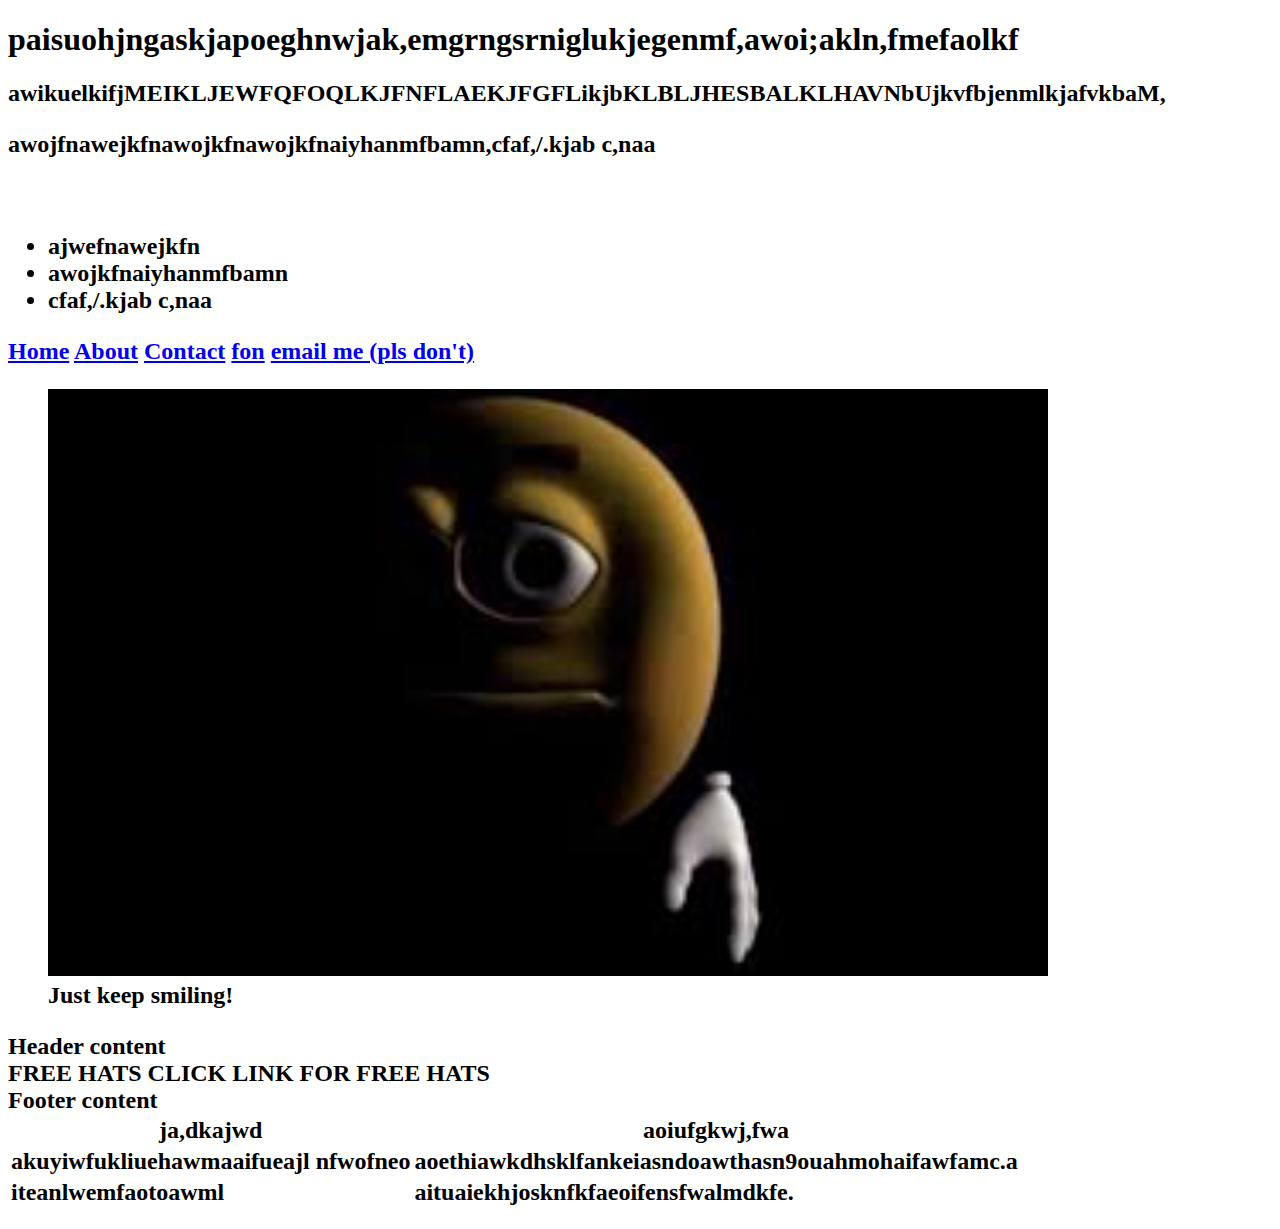
<file: index.html>
<!-- HTML Boilerplate -->
<!DOCTYPE html>
<html lang="en">
<head>
    <!-- Page metadata -->
    <meta charset="UTF-8">
    <meta name="viewport" content="width=device-width, initial-scale=1.0">
    <!-- CSS link -->
    <link rel="stylesheet" href="style.css">
    <title>akjwfawn</title>
</head>
<body>
    <!-- Page content starts here -->
     <!-- Headings -->
    <h1>paisuohjngaskjapoeghnwjak,emgrngsrniglukjegenmf,awoi;akln,fmefaolkf</h1>
    <h2>awikuelkifjMEIKLJEWFQFOQLKJFNFLAEKJFGFLikjbKLBLJHESBALKLHAVNbUjkvfbjenmlkjafvkbaM,</h12>

    <!-- Paragraphs -->
    <p>awojfnawejkfnawojkfnawojkfnaiyhanmfbamn,cfaf,/.kjab c,naa</p>
    <br>

    <!-- Lists -->
    <ul>
        <li>ajwefnawejkfn</li>
        <li>awojkfnaiyhanmfbamn</li>
        <li>cfaf,/.kjab c,naa</li>
    </ul>

    <!-- Navigation -->
    <nav>
        <a id="heeheeha" href="index.html">Home</a>
        <a href="about.html">About</a>
        <a href="contact.html">Contact</a>
        <a href="tel:208-375-2919">fon</a>
        <a href="mailto:isaaccuda@gmail.com">email me (pls don't)</a>
    </nav>

    <!-- Image with Caption -->
    <figure>
        <img src="[data-uri]" alt="Keep smiling">
        <figcaption>Just keep smiling!</figcaption>
    </figure>


    <!-- Semantic Layout -->
    <header>Header content</header>
    <section>
        <article>
            <div class="eeeeee">FREE HATS CLICK LINK FOR FREE HATS</div>
        </article>
    </section>
    <footer>Footer content</footer>

    <table>
        <tr>
            <th>ja,dkajwd</th>
            <th>aoiufgkwj,fwa</th>
        </tr>
        <tr>
            <td>akuyiwfukliuehawmaaifueajl nfwofneo</td>
            <td>aoethiawkdhsklfankeiasndoawthasn9ouahmohaifawfamc.a</td>
        </tr>
        <tr>
            <td>iteanlwemfaotoawml </td>
            <td>aituaiekhjosknfkfaeoifensfwalmdkfe.</td>
        </tr>
    </table>
</body>
</html>
</file>
<file: style.css>
img {
    width: 1000px;
}
</file>
